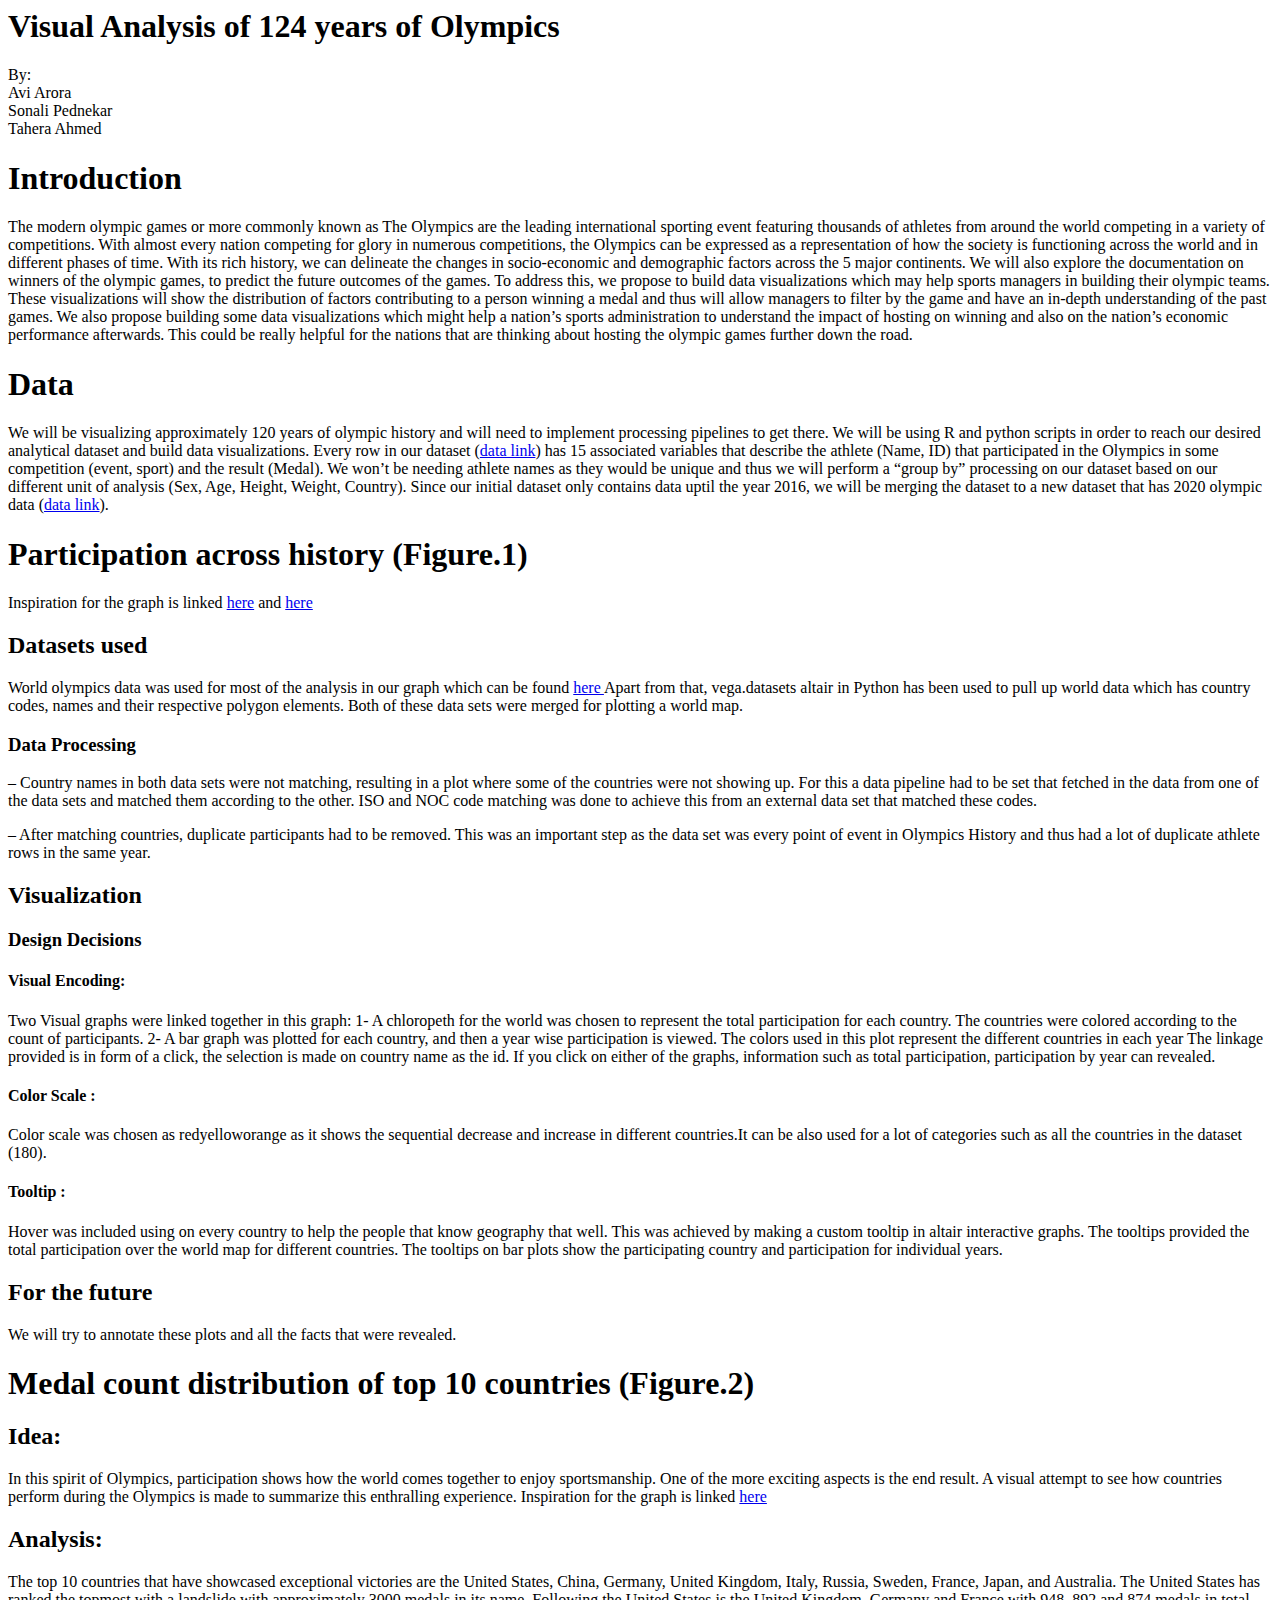
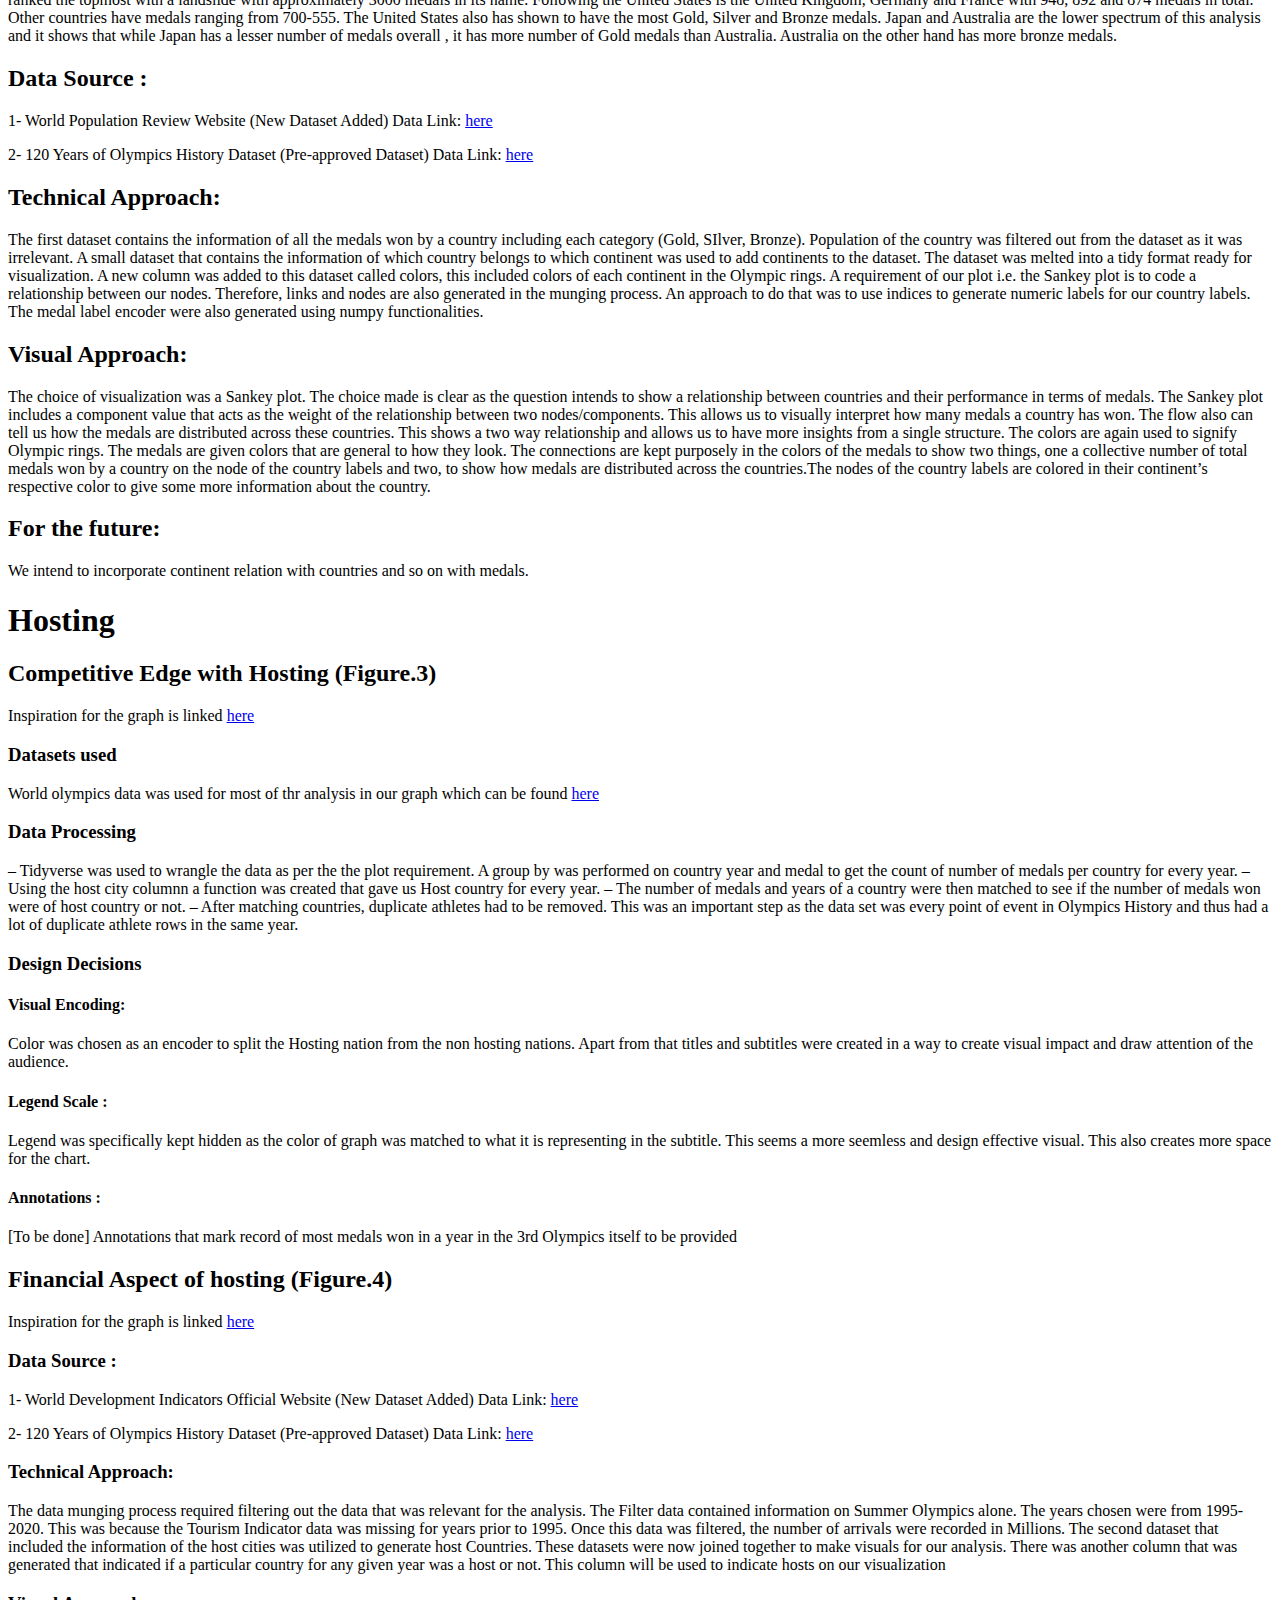
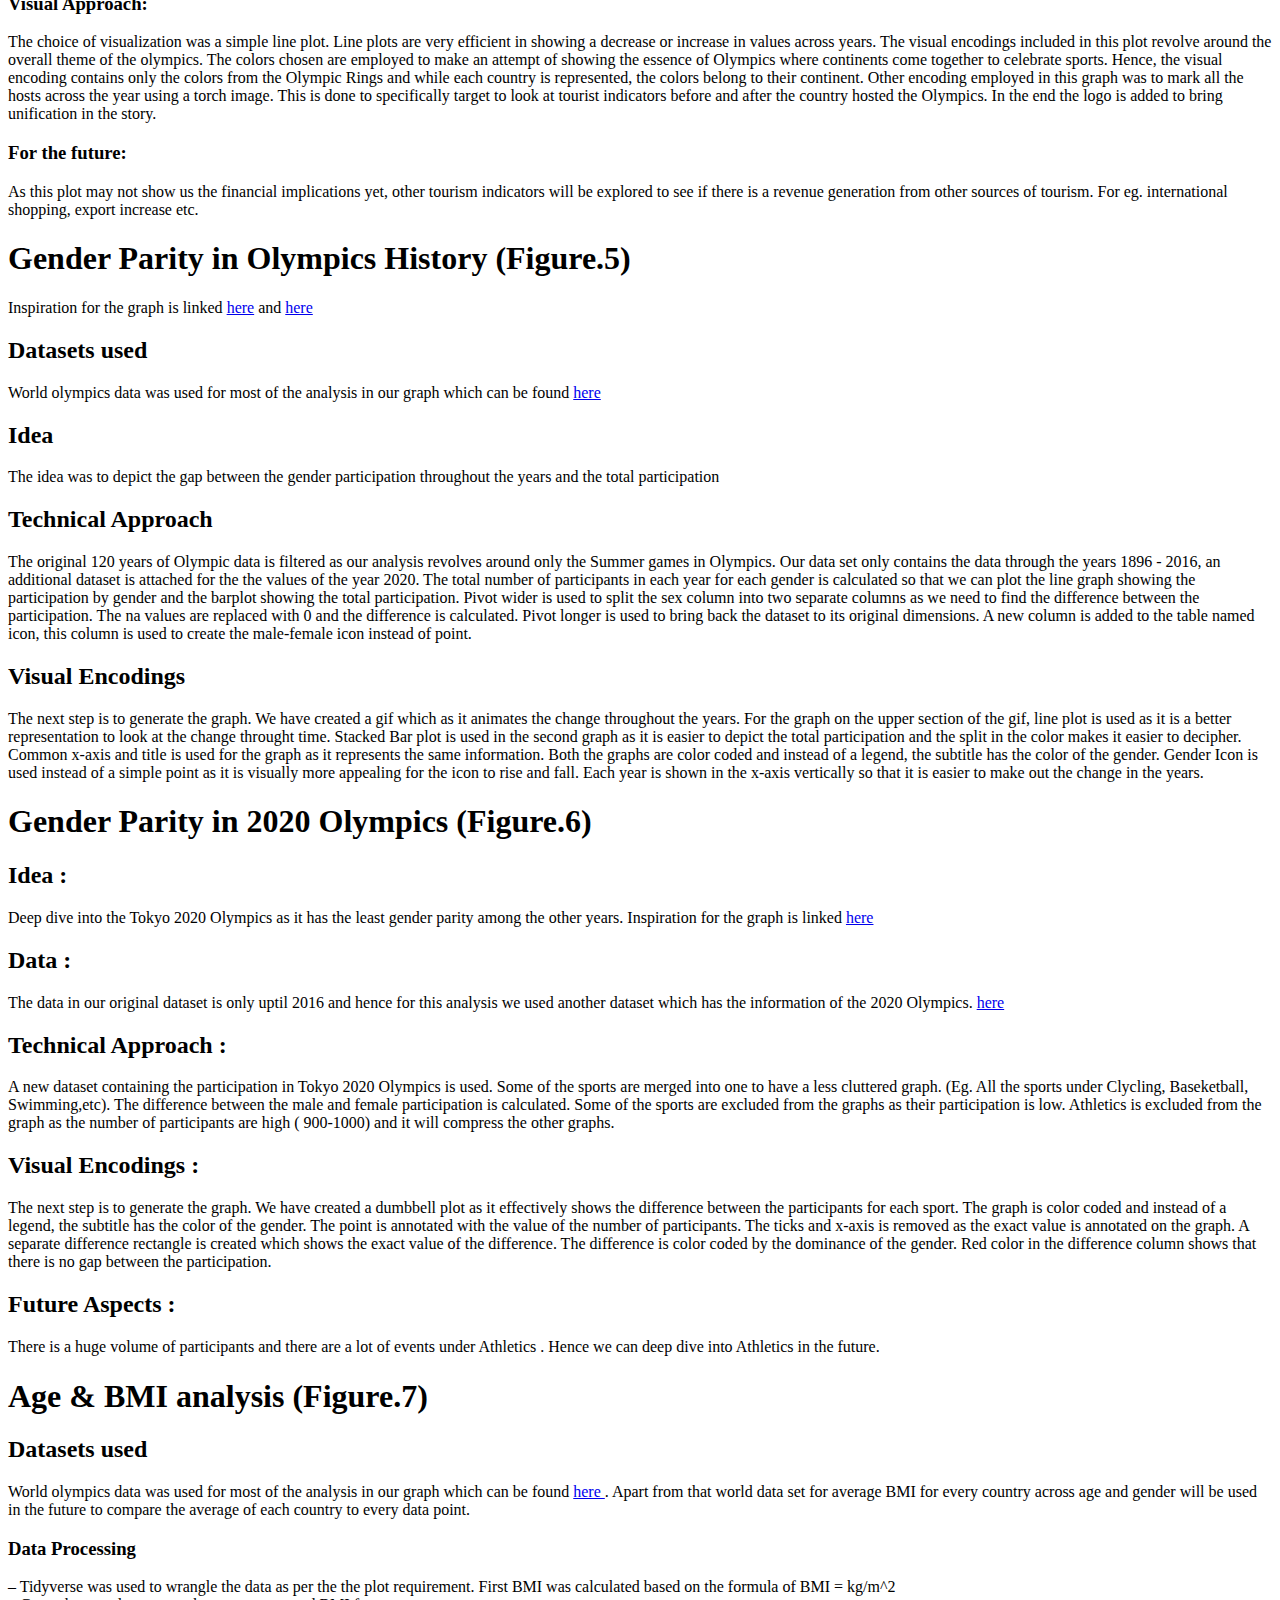
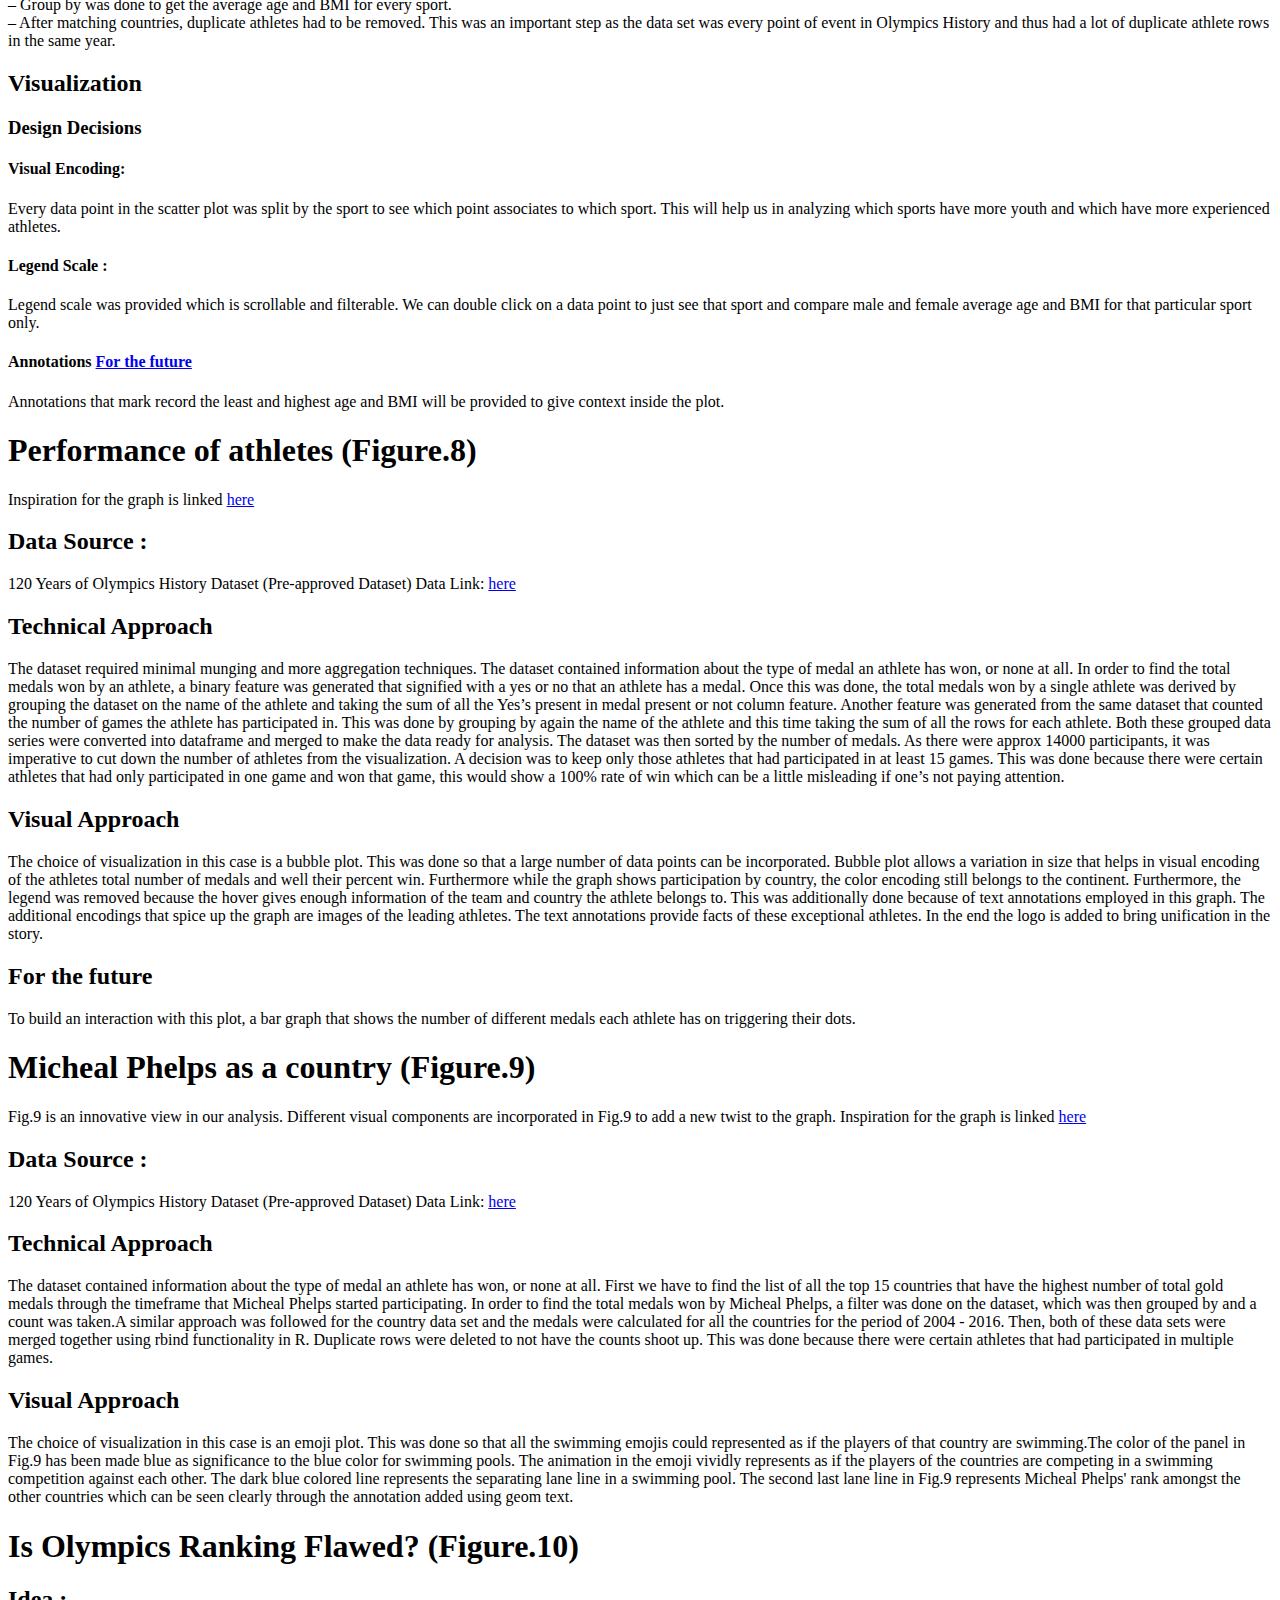
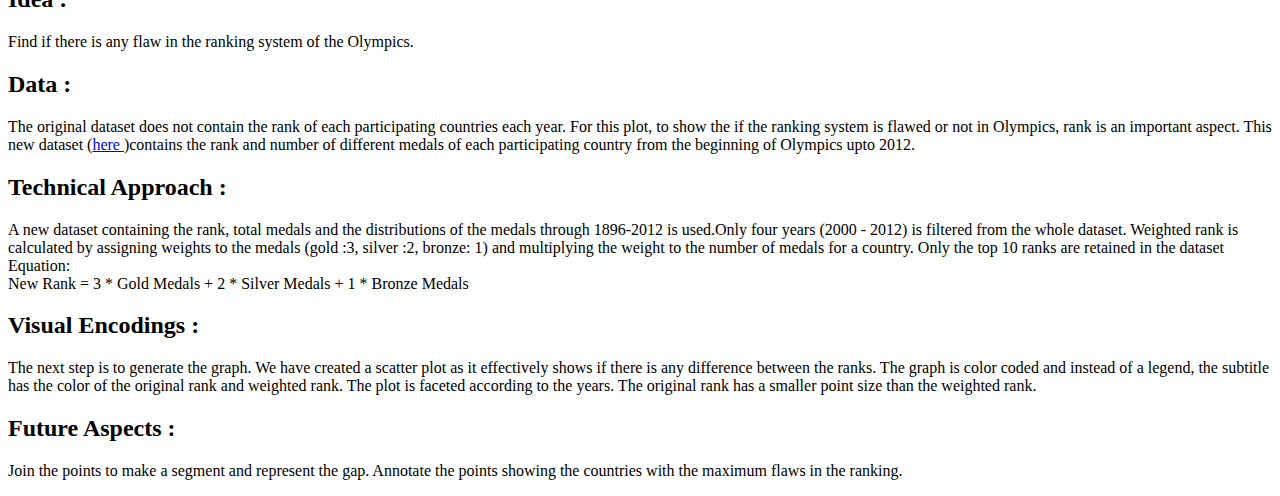
<file: final.html>
<html><head></head><body><h1>Visual Analysis of 124 years of Olympics</h1>
<p>By: <br>Avi Arora<br>Sonali Pednekar<br>Tahera Ahmed</p>
<h1>Introduction</h1>
<p>The modern olympic games or more commonly known as The Olympics are the leading international sporting event featuring thousands of athletes from around the world competing in a variety of competitions. With almost every nation competing for glory in numerous competitions, the Olympics can be expressed as a representation of how the society is functioning across the world and in different phases of time. With its rich history, we can delineate the changes in socio-economic and demographic factors across the 5 major continents. We will also explore the documentation on winners of the olympic games, to predict the future outcomes of the games. To address this, we propose to build data visualizations which may help sports managers in building their olympic teams. These visualizations will show the distribution of factors contributing to a person winning a medal and thus will allow managers to filter by the game and have an in-depth understanding of the past games. We also propose building some data visualizations which might help a nation’s sports administration to understand the impact of hosting on winning and also on the nation’s economic performance afterwards. This could be really helpful for the nations that are thinking about hosting the olympic games further down the road.</p>
<h1>Data</h1>
<p>We will be visualizing approximately 120 years of olympic history and will need to implement processing pipelines to get there. We will be using R and python scripts in order to reach our desired analytical dataset and build data visualizations. Every row in our dataset (<a href="https://www.kaggle.com/datasets/heesoo37/120-years-of-olympic-history-athletes-and-results">data link</a>) has 15 associated variables that describe the athlete (Name, ID) that participated in the Olympics in some competition (event, sport) and the result (Medal). We won’t be needing athlete names as they would be unique and thus we will perform a “group by” processing on our dataset based on our different unit of analysis (Sex, Age, Height, Weight, Country). Since our initial dataset only contains data uptil the year 2016, we will be merging the dataset to a new dataset that has 2020 olympic data (<a href="https://www.kaggle.com/datasets/phoebec216/summer-olympics-medal-tables-1896-2012">data link</a>).</p>
<h1>Participation across history (Figure.1)</h1>
<p>Inspiration for the graph is linked <a href="https://altair-viz.github.io/gallery/choropleth.html">here</a> and <a href="https://altair-viz.github.io/gallery/interactive_brush.html">here</a></p>
<h2>Datasets used</h2>
<p>World olympics data was used for most of the analysis in our graph which
can be found
<a href="https://www.kaggle.com/datasets/heesoo37/120-years-of-olympic-history-athletes-and-results">here
</a> Apart from that, vega.datasets altair in Python has been used to pull up world
data which has country codes, names and their respective polygon
elements. Both of these data sets were merged for plotting a world map.</p>
<h3>Data Processing</h3>
<p>– Country names in both data sets were not matching, resulting in a plot
where some of the countries were not showing up. For this a data
pipeline had to be set that fetched in the data from one of the data
sets and matched them according to the other. ISO and NOC code matching
was done to achieve this from an external data set that matched these
codes.</p>
<p>– After matching countries, duplicate participants had to be removed.
This was an important step as the data set was every point of event in
Olympics History and thus had a lot of duplicate athlete rows in the
same year.</p>
<h2>Visualization</h2>
<h3>Design Decisions</h3>
<h4>Visual Encoding:</h4>
<p>Two Visual graphs were linked together in this graph:
1- A chloropeth for the world was chosen to represent the total participation for each country. The countries were colored according to the count of participants.
2- A bar graph was plotted for each country, and then a year wise participation is viewed. The colors used in this plot represent the different countries in each year
The linkage provided is in form of a click, the selection is made on country name as the id. If you click on either of the graphs, information such as total participation, participation by year can revealed.</p>
<h4>Color Scale :</h4>
<p>Color scale was chosen as redyelloworange as it shows the sequential decrease and increase in different countries.It can be also used for a lot of categories such as all the countries in the dataset (180).</p>
<h4>Tooltip :</h4>
<p>Hover was included using on every country to help the people that know
geography that well. This was achieved by making a custom tooltip in
altair interactive graphs. The tooltips provided the total participation over the world map for different countries. The tooltips on bar plots show the participating country and participation for individual years.</p>
<h2>For the future</h2>
<p>We will try to annotate these plots and all the facts that were revealed.</p>
<h1>Medal count distribution of top 10 countries (Figure.2)</h1>
<h2>Idea:</h2>
<p>In this spirit of Olympics, participation shows how the world comes
together to enjoy sportsmanship. One of the more exciting aspects is the
end result. A visual attempt to see how countries perform during the
Olympics is made to summarize this enthralling experience. Inspiration for the graph is linked <a href="https://medium.com/analytics-vidhya/how-to-do-a-sankey-plot-in-python-5298869f5e8e">here</a></p>
<h2>Analysis:</h2>
<p>The top 10 countries that have showcased exceptional victories are the
United States, China, Germany, United Kingdom, Italy, Russia, Sweden,
France, Japan, and Australia. The United States has ranked the topmost
with a landslide with approximately 3000 medals in its name. Following
the United States is the United Kingdom, Germany and France with 948,
892 and 874 medals in total. Other countries have medals ranging from
700-555. The United States also has shown to have the most Gold, Silver
and Bronze medals. Japan and Australia are the lower spectrum of this
analysis and it shows that while Japan has a lesser number of medals
overall , it has more number of Gold medals than Australia. Australia on
the other hand has more bronze medals.</p>
<h2>Data Source :</h2>
<p>1- World Population Review Website (New Dataset Added) Data Link:
<a href="https://worldpopulationreview.com/country-rankings/olympic-medals-by-country">here</a> <br></p>
<p>2- 120 Years of Olympics History Dataset (Pre-approved Dataset) Data
Link:
<a href="https://www.kaggle.com/datasets/heesoo37/120-years-of-olympic-history-athletes-and-results">here</a></p>
<h2>Technical Approach:</h2>
<p>The first dataset contains the information of all the medals won by a
country including each category (Gold, SIlver, Bronze). Population of
the country was filtered out from the dataset as it was irrelevant. A
small dataset that contains the information of which country belongs to
which continent was used to add continents to the dataset. The dataset
was melted into a tidy format ready for visualization. A new column was
added to this dataset called colors, this included colors of each
continent in the Olympic rings. A requirement of our plot i.e.&nbsp;the
Sankey plot is to code a relationship between our nodes. Therefore,
links and nodes are also generated in the munging process. An approach
to do that was to use indices to generate numeric labels for our country
labels. The medal label encoder were also generated using numpy
functionalities.</p>
<h2>Visual Approach:</h2>
<p>The choice of visualization was a Sankey plot. The choice made is clear
as the question intends to show a relationship between countries and
their performance in terms of medals. The Sankey plot includes a
component value that acts as the weight of the relationship between two
nodes/components. This allows us to visually interpret how many medals a
country has won. The flow also can tell us how the medals are
distributed across these countries. This shows a two way relationship
and allows us to have more insights from a single structure. The colors
are again used to signify Olympic rings. The medals are given colors
that are general to how they look. The connections are kept purposely in
the colors of the medals to show two things, one a collective number of
total medals won by a country on the node of the country labels and two,
to show how medals are distributed across the countries.The nodes of
the country labels are colored in their continent’s respective color to
give some more information about the country.</p>
<h2>For the future:</h2>
<p>We intend to incorporate continent relation with countries and so on with medals.</p>
<h1>Hosting</h1>
<h2>Competitive Edge with Hosting (Figure.3)</h2>
<p>Inspiration for the graph is linked <a href="https://www.kaggle.com/code/joshuaswords/does-hosting-the-olympics-improve-performance">here</a></p>
<h3>Datasets used</h3>
<p>World olympics data was used for most of thr analysis in our graph which
can be found
<a href="https://www.kaggle.com/datasets/heesoo37/120-years-of-olympic-history-athletes-and-results">here</a></p>
<h3>Data Processing</h3>
<p>– Tidyverse was used to wrangle the data as per the the plot
requirement. A group by was performed on country year and medal to get
the count of number of medals per country for every year. – Using the
host city columnn a function was created that gave us Host country for
every year. – The number of medals and years of a country were then
matched to see if the number of medals won were of host country or not.
– After matching countries, duplicate athletes had to be removed. This
was an important step as the data set was every point of event in
Olympics History and thus had a lot of duplicate athlete rows in the
same year.</p>
<h3>Design Decisions</h3>
<h4>Visual Encoding:</h4>
<p>Color was chosen as an encoder to split the Hosting nation from the non
hosting nations. Apart from that titles and subtitles were created in a
way to create visual impact and draw attention of the audience.</p>
<h4>Legend Scale :</h4>
<p>Legend was specifically kept hidden as the color of graph was matched to
what it is representing in the subtitle. This seems a more seemless and
design effective visual. This also creates more space for the chart.</p>
<h4>Annotations :</h4>
<p>[To be done] Annotations that mark record of most medals won in a year
in the 3rd Olympics itself to be provided</p>
<h2>Financial Aspect of hosting (Figure.4)</h2>
<p>Inspiration for the graph is linked <a href="https://plotly.com/python/images/">here</a></p>
<h3>Data Source :</h3>
<p>1- World Development Indicators Official Website (New Dataset Added)
Data Link:
<a href="https://databank.worldbank.org/reports.aspx?source=world-development-indicators">here</a></p>
<p>2- 120 Years of Olympics History Dataset (Pre-approved Dataset) Data
Link:
<a href="https://www.kaggle.com/datasets/heesoo37/120-years-of-olympic-history-athletes-and-results">here</a></p>
<h3>Technical Approach:</h3>
<p>The data munging process required filtering out the data that was
relevant for the analysis. The Filter data contained information on
Summer Olympics alone. The years chosen were from 1995-2020. This was
because the Tourism Indicator data was missing for years prior to 1995.
Once this data was filtered, the number of arrivals were recorded in
Millions. The second dataset that included the information of the host
cities was utilized to generate host Countries. These datasets were now
joined together to make visuals for our analysis. There was another
column that was generated that indicated if a particular country for any
given year was a host or not. This column will be used to indicate hosts
on our visualization</p>
<h3>Visual Approach:</h3>
<p>The choice of visualization was a simple line plot. Line plots are very
efficient in showing a decrease or increase in values across years. The
visual encodings included in this plot revolve around the overall theme
of the olympics. The colors chosen are employed to make an attempt of
showing the essence of Olympics where continents come together to
celebrate sports. Hence, the visual encoding contains only the colors
from the Olympic Rings and while each country is represented, the colors
belong to their continent. Other encoding employed in this graph was to
mark all the hosts across the year using a torch image. This is done to
specifically target to look at tourist indicators before and after the
country hosted the Olympics. In the end the logo is added to bring
unification in the story.</p>
<h3>For the future:</h3>
<p>As this plot may not show us the financial implications yet, other
tourism indicators will be explored to see if there is a revenue
generation from other sources of tourism. For eg. international
shopping, export increase etc.</p>
<h1>Gender Parity in Olympics History (Figure.5)</h1>
<p>Inspiration for the graph is linked <a href="https://r-graph-gallery.com/287-smooth-animation-with-tweenr.html">here</a> and <a href="https://yulab-smu.top/pkgdocs/ggimage.html">here</a></p>
<h2>Datasets used</h2>
<p>World olympics data was used for most of the analysis in our graph which
can be found
<a href="https://www.kaggle.com/datasets/heesoo37/120-years-of-olympic-history-athletes-and-results">here</a></p>
<h2>Idea</h2>
<p>The idea was to depict the gap between the gender participation
throughout the years and the total participation</p>
<h2>Technical Approach</h2>
<p>The original 120 years of Olympic data is filtered as our analysis
revolves around only the Summer games in Olympics. Our data set only
contains the data through the years 1896 - 2016, an additional dataset
is attached for the the values of the year 2020. The total number of
participants in each year for each gender is calculated so that we can
plot the line graph showing the participation by gender and the barplot
showing the total participation. Pivot wider is used to split the sex
column into two separate columns as we need to find the difference
between the participation. The na values are replaced with 0 and the
difference is calculated. Pivot longer is used to bring back the dataset
to its original dimensions. A new column is added to the table named
icon, this column is used to create the male-female icon instead of
point. <br></p>
<h2>Visual Encodings</h2>
<p>The next step is to generate the graph. We have created a gif which as
it animates the change throughout the years. For the graph on the upper
section of the gif, line plot is used as it is a better representation
to look at the change throught time. Stacked Bar plot is used in the
second graph as it is easier to depict the total participation and the
split in the color makes it easier to decipher. Common x-axis and title
is used for the graph as it represents the same information. Both the
graphs are color coded and instead of a legend, the subtitle has the
color of the gender. Gender Icon is used instead of a simple point as it
is visually more appealing for the icon to rise and fall. Each year is
shown in the x-axis vertically so that it is easier to make out the
change in the years.</p>
<h1>Gender Parity in 2020 Olympics (Figure.6)</h1>
<h2>Idea :</h2>
<p>Deep dive into the Tokyo 2020 Olympics as it has the least gender parity
among the other years.
Inspiration for the graph is linked <a href="https://www.connorrothschild.com/post/dumbbell-plots/">here</a></p>
<h2>Data :</h2>
<p>The data in our original dataset is only uptil 2016 and hence for this analysis we used another dataset which has the information of the 2020 Olympics.
<a href="https://www.kaggle.com/datasets/arjunprasadsarkhel/2021-olympics-in-tokyo">here</a></p>
<h2>Technical Approach :</h2>
<p>A new dataset containing the participation in Tokyo 2020 Olympics is
used. Some of the sports are merged into one to have a less cluttered
graph. (Eg. All the sports under Clycling, Baseketball, Swimming,etc).
The difference between the male and female participation is calculated.
Some of the sports are excluded from the graphs as their participation
is low. Athletics is excluded from the graph as the number of
participants are high ( 900-1000) and it will compress the other graphs.
<br></p>
<h2>Visual Encodings :</h2>
<p>The next step is to generate the graph. We have created a dumbbell plot
as it effectively shows the difference between the participants for each
sport. The graph is color coded and instead of a legend, the subtitle
has the color of the gender. The point is annotated with the value of
the number of participants. The ticks and x-axis is removed as the exact
value is annotated on the graph. A separate difference rectangle is
created which shows the exact value of the difference. The difference is
color coded by the dominance of the gender. Red color in the difference
column shows that there is no gap between the participation.</p>
<h2>Future Aspects :</h2>
<p>There is a huge volume of participants and there are a lot of events
under Athletics . Hence we can deep dive into Athletics in the future.</p>
<h1>Age &amp; BMI analysis (Figure.7)</h1>
<h2>Datasets used</h2>
<p>World olympics data was used for most of the analysis in our graph which
can be found
<a href="https://www.kaggle.com/datasets/heesoo37/120-years-of-olympic-history-athletes-and-results">here
</a>. Apart from that world data set for average BMI for every country
across age and gender will be used in the future to compare the average
of each country to every data point.</p>
<h3>Data Processing</h3>
<p>– Tidyverse was used to wrangle the data as per the the plot
requirement. First BMI was calculated based on the formula of BMI =
kg/m^2 <br>
– Group by was done to get the average age and BMI for every
sport. <br>
– After matching countries, duplicate athletes had to be removed.
This was an important step as the data set was every point of event in
Olympics History and thus had a lot of duplicate athlete rows in the
same year.</p>
<h2>Visualization</h2>
<h3>Design Decisions</h3>
<h4>Visual Encoding:</h4>
<p>Every data point in the scatter plot was split by the sport to see which
point associates to which sport. This will help us in analyzing which
sports have more youth and which have more experienced athletes.</p>
<h4>Legend Scale :</h4>
<p>Legend scale was provided which is scrollable and filterable. We can
double click on a data point to just see that sport and compare male and
female average age and BMI for that particular sport only.</p>
<h4>Annotations <a href="#for-the-future-3">For the future</a></h4>
<p>Annotations that mark record the least and highest age and BMI will be
provided to give context inside the plot.</p>
<h1>Performance of athletes (Figure.8)</h1>
<p>Inspiration for the graph is linked <a href="https://www.srf.ch/static/srf-data/data/2018/federer/#/de">here</a></p>
<h2>Data Source :</h2>
<p>120 Years of Olympics History Dataset (Pre-approved Dataset) Data Link:
<a href="https://www.kaggle.com/datasets/heesoo37/120-years-of-olympic-history-athletes-and-results">here</a></p>
<h2>Technical Approach</h2>
<p>The dataset required minimal munging and more aggregation techniques.
The dataset contained information about the type of medal an athlete has
won, or none at all. In order to find the total medals won by an
athlete, a binary feature was generated that signified with a yes or no
that an athlete has a medal. Once this was done, the total medals won by
a single athlete was derived by grouping the dataset on the name of the
athlete and taking the sum of all the Yes’s present in medal present or
not column feature. Another feature was generated from the same dataset
that counted the number of games the athlete has participated in. This
was done by grouping by again the name of the athlete and this time
taking the sum of all the rows for each athlete. Both these grouped data
series were converted into dataframe and merged to make the data ready
for analysis. The dataset was then sorted by the number of medals. As
there were approx 14000 participants, it was imperative to cut down the
number of athletes from the visualization. A decision was to keep only
those athletes that had participated in at least 15 games. This was done
because there were certain athletes that had only participated in one
game and won that game, this would show a 100% rate of win which can be
a little misleading if one’s not paying attention.</p>
<h2>Visual Approach</h2>
<p>The choice of visualization in this case is a bubble plot. This was done
so that a large number of data points can be incorporated. Bubble plot
allows a variation in size that helps in visual encoding of the athletes
total number of medals and well their percent win. Furthermore while the
graph shows participation by country, the color encoding still belongs
to the continent. Furthermore, the legend was removed because the hover
gives enough information of the team and country the athlete belongs to.
This was additionally done because of text annotations employed in this
graph. The additional encodings that spice up the graph are images of
the leading athletes. The text annotations provide facts of these
exceptional athletes. In the end the logo is added to bring unification
in the story.</p>
<h2>For the future</h2>
<p>To build an interaction with this plot, a bar graph that shows the
number of different medals each athlete has on triggering their dots.</p>
<h1>Micheal Phelps as a country (Figure.9)</h1>
<p>Fig.9 is an innovative view in our analysis. Different visual components are incorporated in Fig.9 to add a new twist to the graph. Inspiration for the graph is linked <a href="https://yulab-smu.top/pkgdocs/ggimage.html">here</a></p>
<h2>Data Source :</h2>
<p>120 Years of Olympics History Dataset (Pre-approved Dataset) Data Link:
<a href="https://www.kaggle.com/datasets/heesoo37/120-years-of-olympic-history-athletes-and-results">here</a></p>
<h2>Technical Approach</h2>
<p>The dataset contained information about the type of medal an athlete has
won, or none at all. First we have to find the list of all the top 15 countries
that have the highest number of total gold medals through the timeframe that
Micheal Phelps started participating. In order to find the total medals won
by Micheal Phelps, a filter was done on the dataset, which was then grouped by and
a count was taken.A similar approach was followed for the country data
set and the medals were calculated for all the countries for the period
of 2004 - 2016. Then, both of these data sets were merged together using
rbind functionality in R. Duplicate rows were deleted to not have the
counts shoot up. This was done because there were certain athletes that
had participated in multiple games.</p>
<h2>Visual Approach</h2>
<p>The choice of visualization in this case is an emoji plot. This was done
so that all the swimming emojis could represented as if the players of that
country are swimming.The color of the panel in Fig.9 has been made blue as
significance to the blue color for swimming pools. The animation in
the emoji vividly represents as if the players of the countries are competing in
a swimming competition against each other. The dark blue colored line represents
the separating lane line in a swimming pool. The second last lane line in Fig.9
represents Micheal Phelps' rank amongst the other countries which can be seen
clearly through the annotation added using geom text.</p>
<h1>Is Olympics Ranking Flawed? (Figure.10)</h1>
<h2>Idea :</h2>
<p>Find if there is any flaw in the ranking system of the Olympics.</p>
<h2>Data :</h2>
<p>The original dataset does not contain the rank of each participating countries each year. For this plot, to show the if the ranking system is flawed or not in Olympics, rank is an important aspect.  This new dataset (<a href="https://www.kaggle.com/datasets/phoebec216/summer-olympics-medal-tables-1896-2012">here </a> )contains the rank and number of different medals of each participating country from the beginning of Olympics upto 2012.</p>
<h2>Technical Approach :</h2>
<p>A new dataset containing the rank, total medals and the distributions of
the medals through 1896-2012 is used.Only four years (2000 - 2012) is
filtered from the whole dataset. Weighted rank is calculated by
assigning weights to the medals (gold :3, silver :2, bronze: 1) and
multiplying the weight to the number of medals for a country. Only the
top 10 ranks are retained in the dataset <br>
Equation:
<br>
<centre> New Rank = 3 * Gold Medals + 2 * Silver Medals + 1 * Bronze Medals </centre></p>
<h2>Visual Encodings :</h2>
<p>The next step is to generate the graph. We have created a scatter plot
as it effectively shows if there is any difference between the ranks.
The graph is color coded and instead of a legend, the subtitle has the
color of the original rank and weighted rank. The plot is faceted
according to the years. The original rank has a smaller point size than
the weighted rank.</p>
<h2>Future Aspects :</h2>
<p>Join the points to make a segment and represent the gap. Annotate the
points showing the countries with the maximum flaws in the ranking.</p>
</body></html>
</file>
